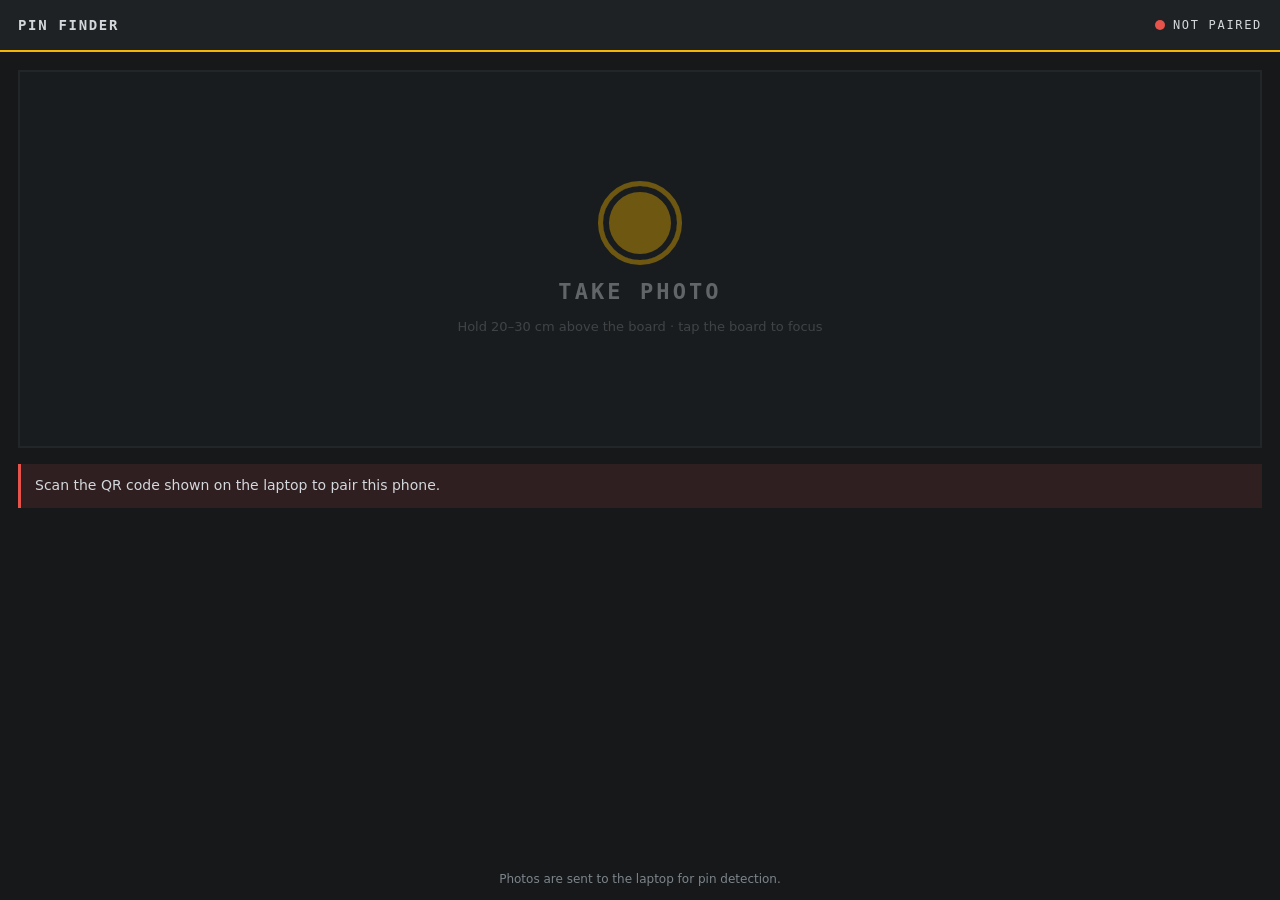
<file: website/static/phone.html>
<!doctype html>
<html lang="en">
<head>
  <meta charset="utf-8">
  <meta name="viewport" content="width=device-width, initial-scale=1, viewport-fit=cover">
  <meta name="apple-mobile-web-app-capable" content="yes">
  <meta name="theme-color" content="#0d0f11">
  <title>Pin Finder · Phone</title>
  <link rel="stylesheet" href="phone.css">
</head>
<body>
  <header class="bar">
    <span class="brand">PIN&nbsp;FINDER</span>
    <span class="link"><span class="dot" id="dot"></span><span id="link-state">CONNECTING</span></span>
  </header>

  <main>
    <div class="request" id="request" hidden>LAPTOP REQUESTED A PHOTO</div>

    <label class="shoot" id="shoot" for="file">
      <span class="shoot-icon"></span>
      <span class="shoot-label">TAKE PHOTO</span>
      <span class="shoot-sub">Hold 20–30 cm above the board · tap the board to focus</span>
    </label>
    <input type="file" id="file" accept="image/*" capture="environment" hidden>

    <section class="result" id="result" hidden>
      <div class="result-head">
        <span id="result-title">—</span>
        <span class="muted" id="result-sub"></span>
      </div>
      <div class="progress" id="progress" hidden><span id="progress-bar"></span></div>
      <canvas id="preview"></canvas>
    </section>

    <div class="error" id="error" hidden></div>
  </main>

  <footer class="foot" id="foot">Photos are sent to the laptop for pin detection.</footer>
  <script src="phone.js"></script>
</body>
</html>
</file>
<file: website/static/phone.css>
:root {
  --bg: #16181a;
  --panel: #1f2225;
  --line: #363b40;
  --text: #d4d8dc;
  --muted: #7d858c;
  --accent: #f2b705;
  --ok: #3fb950;
  --err: #e5534b;
  --mono: ui-monospace, "SF Mono", Menlo, Consolas, monospace;
  --sans: system-ui, -apple-system, "Segoe UI", Roboto, sans-serif;
}

* { box-sizing: border-box; -webkit-tap-highlight-color: transparent; }
html, body { margin: 0; min-height: 100%; }
body {
  background: var(--bg); color: var(--text);
  font: 15px/1.4 var(--sans);
  display: flex; flex-direction: column; min-height: 100vh;
  padding: env(safe-area-inset-top) env(safe-area-inset-right) env(safe-area-inset-bottom) env(safe-area-inset-left);
}

.bar {
  display: flex; justify-content: space-between; align-items: center;
  height: 52px; padding: 0 18px;
  background: var(--panel); border-bottom: 2px solid var(--accent);
  font: 600 14px var(--mono); letter-spacing: 0.12em;
}
.link { display: flex; align-items: center; gap: 8px; font-weight: 400; font-size: 12px; }
.dot { width: 10px; height: 10px; border-radius: 50%; background: var(--err); }
.dot.ok { background: var(--ok); }
.dot.busy { background: var(--accent); }

main { flex: 1; display: flex; flex-direction: column; gap: 16px; padding: 18px; }

.request {
  padding: 12px; text-align: center;
  font: 600 14px var(--mono); letter-spacing: 0.1em;
  background: var(--accent); color: #111;
  animation: pulse 1s ease-in-out infinite alternate;
}
@keyframes pulse { from { opacity: 1; } to { opacity: 0.55; } }

.shoot {
  display: flex; flex-direction: column; align-items: center; justify-content: center; gap: 14px;
  min-height: 42vh; padding: 24px;
  background: var(--panel); border: 2px solid var(--line);
  cursor: pointer; user-select: none; text-align: center;
}
.shoot:active { border-color: var(--accent); background: #262a2e; }
.shoot.compact { min-height: 0; flex-direction: row; padding: 16px; }
.shoot.compact .shoot-icon { width: 34px; height: 34px; border-width: 3px; }
.shoot.compact .shoot-sub { display: none; }
.shoot.disabled { opacity: 0.4; pointer-events: none; }
.shoot.attention { border-color: var(--accent); }
.shoot-icon {
  width: 84px; height: 84px; border-radius: 50%;
  border: 5px solid var(--accent); box-shadow: inset 0 0 0 6px var(--panel), inset 0 0 0 40px var(--accent);
}
.shoot-label { font: 600 22px var(--mono); letter-spacing: 0.14em; }
.shoot-sub { color: var(--muted); font-size: 13px; }

.result { background: var(--panel); border: 1px solid var(--line); }
.result-head {
  display: flex; justify-content: space-between; align-items: baseline; gap: 10px;
  padding: 12px 14px; font: 600 16px var(--mono);
}
.result-head.ok #result-title { color: var(--ok); }
.result-head.bad #result-title { color: var(--err); }
.muted { color: var(--muted); font-weight: 400; font-size: 12px; }
.progress { height: 4px; background: var(--bg); }
#progress-bar { display: block; height: 100%; width: 0; background: var(--accent); transition: width 0.15s; }
#preview { display: block; width: 100%; height: auto; }

.error {
  padding: 12px 14px; border-left: 3px solid var(--err);
  background: rgba(229, 83, 75, 0.12); font-size: 14px;
}

.foot { padding: 12px 18px; color: var(--muted); font-size: 12px; text-align: center; }
</file>
